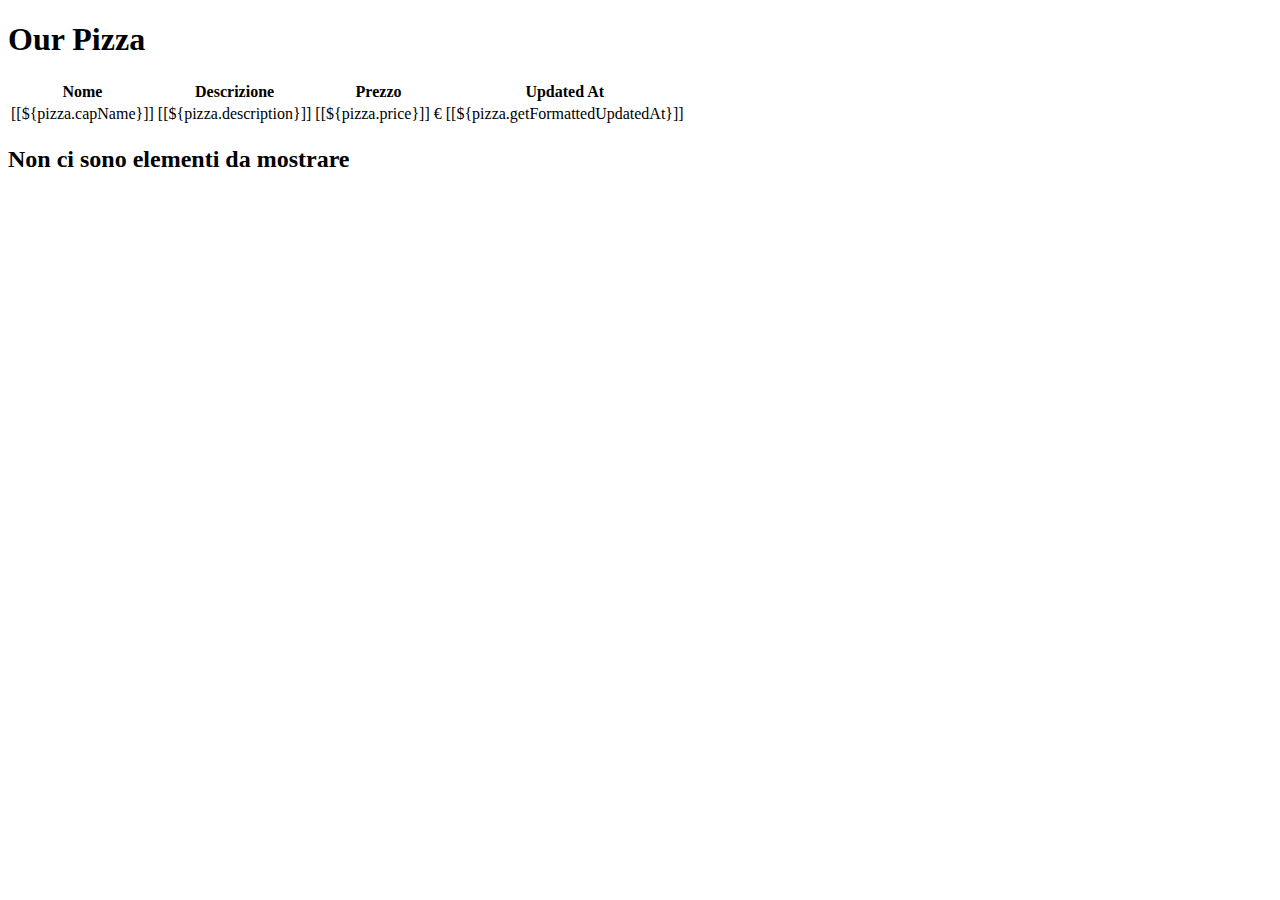
<file: src/main/resources/templates/pizzas/index.html>
<!DOCTYPE html>
<html xmlns:th="http://www.thymeleaf.org" lang="en">

<head th:replace="~{fragments/fragments :: head}"></head>

<body class="bkgrd">
	<th:block th:replace="~{fragments/navbar :: navbar('pizzas')}"></th:block>

	<div class="container my-4">
		
		<div class="row justify-content-center">
					<div class="col-6">
						<h1 class="text-light text-center  my-5 bkcolor-transparent">Our Pizza</h1>
					</div>
				</div>
		
		<th:block th:if="${createMessage != null}">
			<th:block th:replace="~{fragments/fragments :: create-alert(${createMessage})}"></th:block>
		</th:block>
		
		<th:block th:if="${deleteMessage != null}">
			<th:block th:replace="~{fragments/fragments :: delete-alert(${deleteMessage})}"></th:block>
		</th:block>
		
		<div class="row justify-content-evenly">

			<table class="table table-striped table-dark text-center">
				<thead>
					<th class="ps-4 text-start">Nome</th>
					<th >Descrizione</th>
					<th>Prezzo</th>
					<th class="pe-4">Updated At</th>
				</thead>
				<tbody>
					<tr th:each="pizza : ${pizzas}" >
						<td class="ps-4 text-start">
							<a class="text-decoration-none text-reset"
								th:href="@{pizzas/{id}(id=${pizza.id})}">[[${pizza.capName}]]</a>
						</td>
						<td>[[${pizza.description}]]</td>
						<td>[[${pizza.price}]] €</td>
						<td class="pe-4">[[${pizza.getFormattedUpdatedAt}]]</td>
					</tr>
				</tbody>

			</table>
			<div th:unless="${pizzas.size() > 0}" class="col-6 d-flex justyfy-content-center">
				<div class="text-center text-light bkcolor">
					<h2>Non ci sono elementi da mostrare</h2>
				</div>
			</div>
		</div>
	</div>

	<script th:replace="~{fragments/fragments :: scripts}"></script>
</body>

</html>
</file>
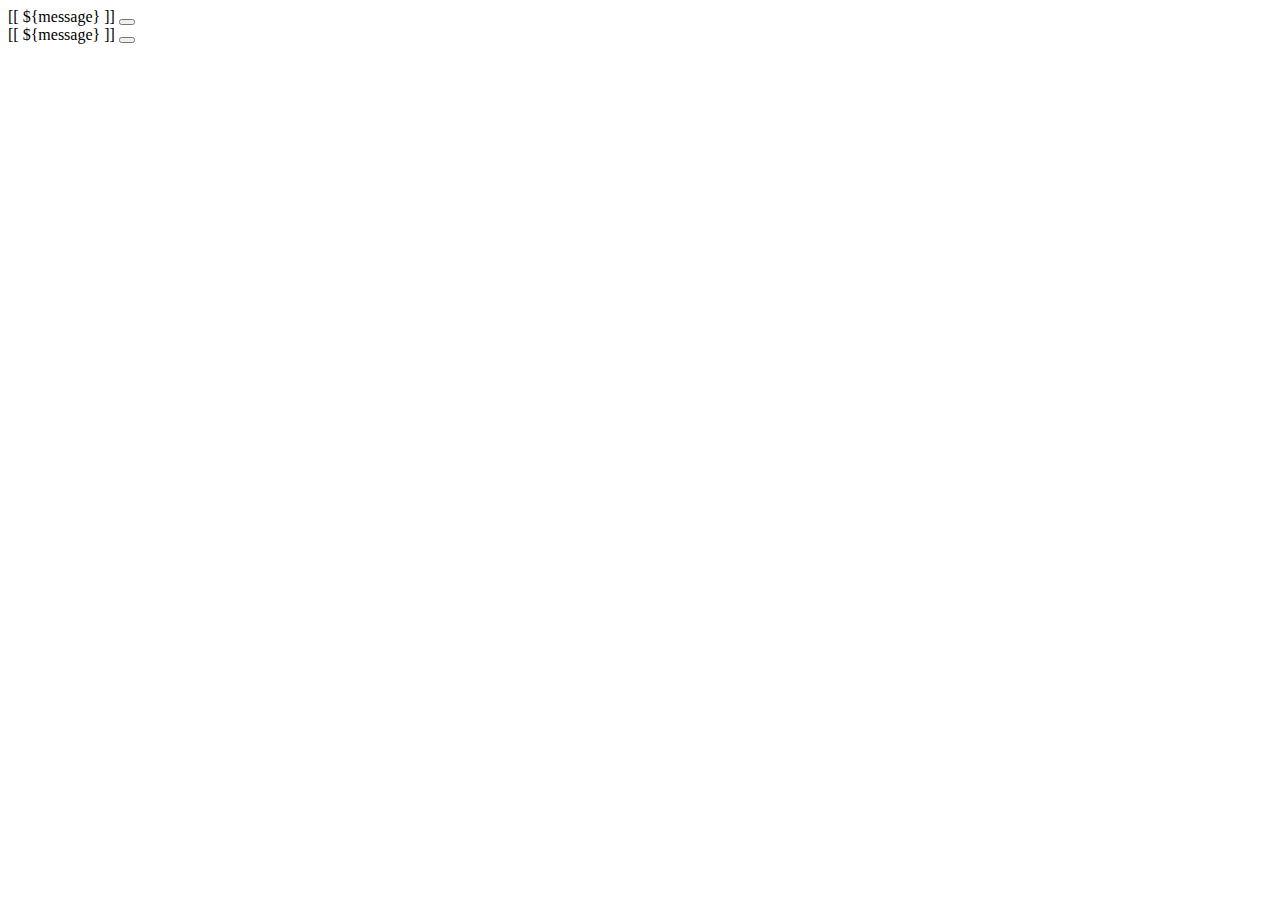
<file: src/main/resources/templates/fragments/fragments.html>
<!DOCTYPE html>
<html xmlns:th="http://www.thymeleaf.org" lang="en">

<head th:fragment="head">
	<meta charset="UTF-8">
	<meta name="viewport" content="width=device-width, initial-scale=1.0">
	<link th:rel="stylesheet" th:href="@{/webjars/bootstrap/5.3.3/css/bootstrap.css}" />
	<link th:rel="stylesheet" th:href="@{/css/style.css}" />
	<title></title>
</head>

<body>
	
	<div th:fragment="create-alert(message)" class="alert alert-success alert-dismissible fade show" role="alert">
	  <span>[[ ${message} ]]</span>
	  <button type="button" class="btn-close" data-bs-dismiss="alert" aria-label="Close"></button>
	</div>
	
	<div th:fragment="delete-alert(message)" class="alert alert-danger alert-dismissible fade show" role="alert">
	  <span>[[ ${message} ]]</span>
	  <button type="button" class="btn-close" data-bs-dismiss="alert" aria-label="Close"></button>
	</div>
	
	
	<script th:fragment="scripts" th:src="@{/webjars/bootstrap/5.3.3/js/bootstrap.bundle.min.js}"></script>
</body>

</html>
</file>
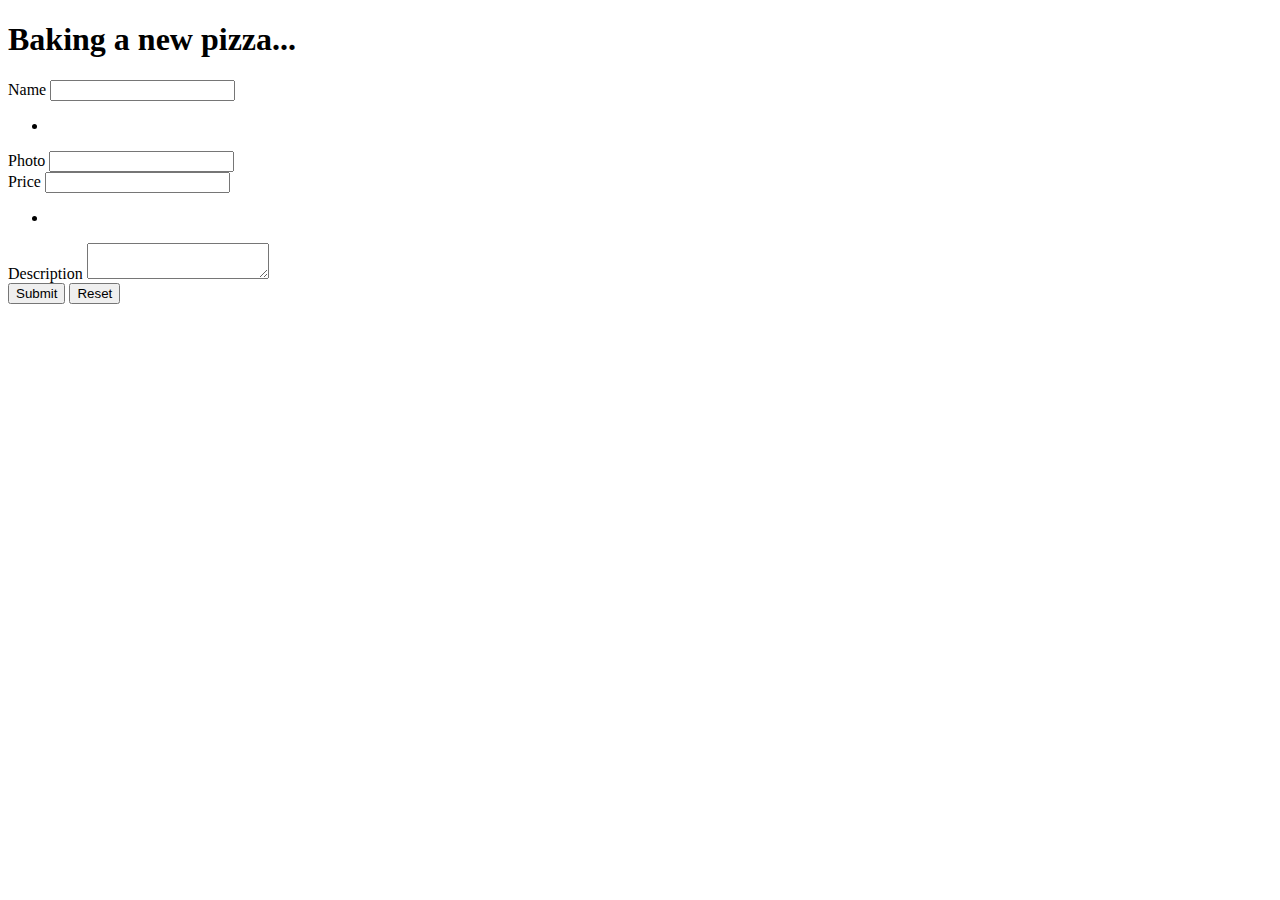
<file: src/main/resources/templates/pizzas/create.html>
<!DOCTYPE html>

<html xmlns:th="http://www.thymeleaf.org" lang="en">

<head th:replace="~{fragments/fragments :: head}"></head>

<body class="bkgrd">
	<th:block th:replace="~{fragments/navbar :: navbar('create')}"></th:block>


	<div class="container">
		<div class="row justify-content-center">
			<div class="col-6">
				<h1 class="text-light text-center  my-5 bkcolor-transparent">Baking a new pizza...</h1>
			</div>
		</div>
		<div class="row">
			<div class="col-lg-6 m-auto my-3">
				<form id="pizza-form" th:object="${pizza} " method="post" th:action="@{/pizzas/create}" class="bkcolor">

					<!-- name-->
					<div class="mb-3">
						<label for="name" class="form-label text-light">Name</label>
						<input type="text" class="form-control" id="name" th:field="*{name}" th:errorClass="is-invalid">
						<!-- neme errors-->
						<div th:if="${#fields.hasErrors('name')}" class="invalid-feedback">
							<ul>
								<li th:each="err: ${#fields.errors('name')}" th:text="${err}"></li>
							</ul>
						</div>
					</div>

					<!-- photo-->
					<div class="mb-3">
						<label for="photo" class="form-label text-light">Photo</label>
						<input type="text" class="form-control" id="photo" th:field="*{photoUrl}"
							th:errorClass="is-invalid">
					</div>

					<!-- price-->
					<div class="mb-3">
						<label for="price" class="form-label text-light">Price</label>
						<input type="number" min="1" step="0.5" class="form-control" id="name" th:field="*{price}"
							th:errorClass="is-invalid">
						<!-- neme errors-->
						<div th:if="${#fields.hasErrors('price')}" class="invalid-feedback">
							<ul>
								<li th:each="err: ${#fields.errors('price')}" th:text="${err}"></li>
							</ul>
						</div>
					</div>

					<!-- description-->
					<div class="mb-3">
						<label for="name" class="form-label text-light">Description</label>
						<textarea class="form-control" aria-label="With textarea" id="description"
							th:field="*{description}"></textarea>
					</div>

						<!-- buttons-->
						<div class="d-flex justify-content-center">
							<button class="btn btn-success mx-2 border border-1 border-light"
								type="submit">Submit</button>
							<button class="btn btn-warning mx-2 border border-1 border-light"
								type="reset">Reset</button>
						</div>
				</form>
			</div>
		</div>
	</div>



	<script th:replace="~{fragments/fragments :: scripts}"></script>
</body>

</html>
</file>
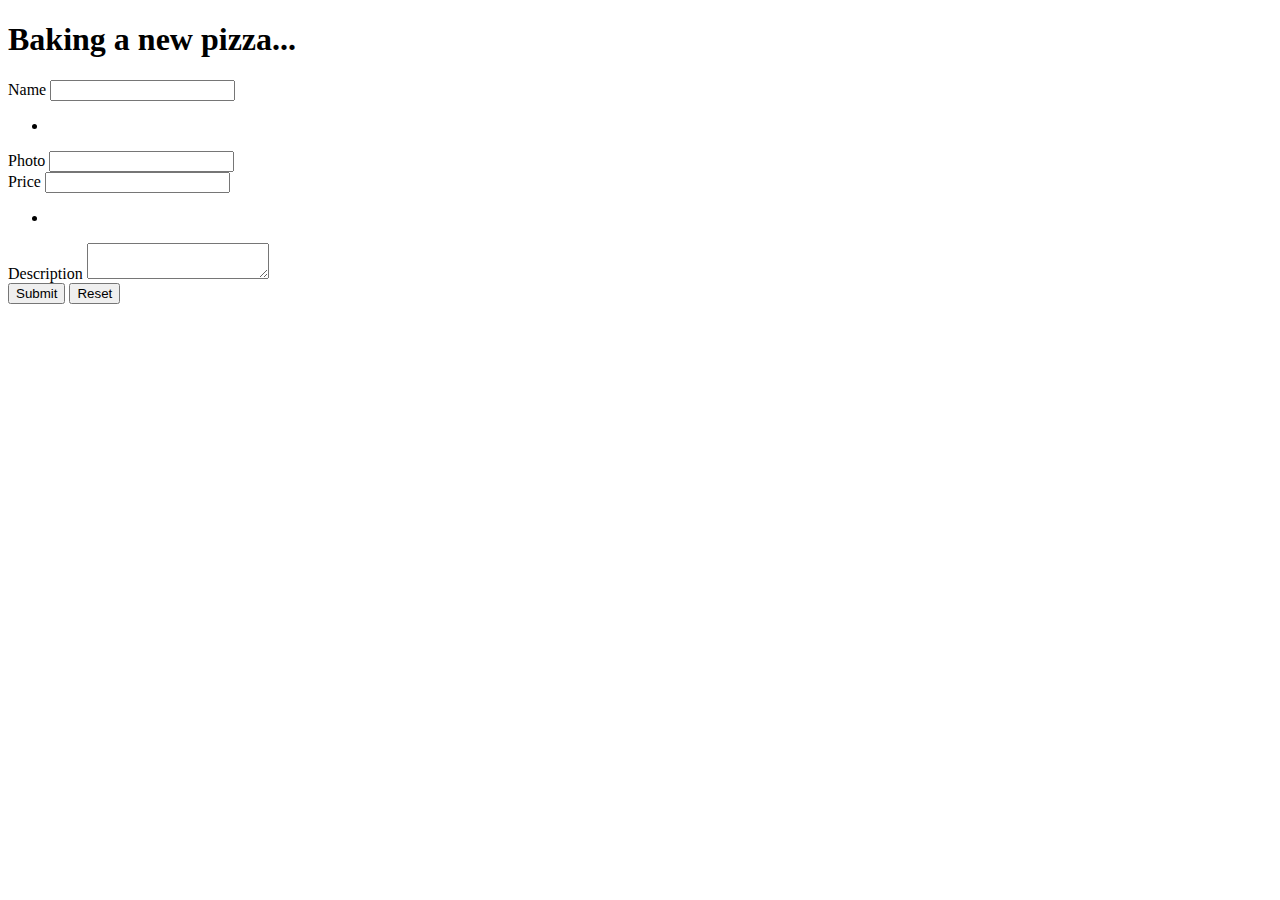
<file: src/main/resources/templates/pizzas/edit.html>
<!DOCTYPE html>

<html xmlns:th="http://www.thymeleaf.org" lang="en">

<head th:replace="~{fragments/fragments :: head}"></head>

<body class="bkgrd">
	<th:block th:replace="~{fragments/navbar :: navbar('create')}"></th:block>


	<div class="container">
		<div class="row justify-content-center">
			<div class="col-6">
				<h1 class="text-light text-center  my-5 bkcolor">Baking a new pizza...</h1>
			</div>
		</div>
		<div class="row">
			<div class="col-lg-6 m-auto my-3">
				<form id="pizza-edit" th:object="${pizza} " method="post" th:action="@{/pizzas/edit/{id} (id=${pizza.id})}" class="bkcolor">

					<!-- name-->
					<div class="mb-3">
						<label for="name" class="form-label text-light">Name</label>
						<input type="text" class="form-control" id="name" th:field="*{name}" th:errorClass="is-invalid">
						<!-- neme errors-->
						<div th:if="${#fields.hasErrors('name')}" class="invalid-feedback">
							<ul>
								<li th:each="err: ${#fields.errors('name')}" th:text="${err}"></li>
							</ul>
						</div>
					</div>

					<!-- photo-->
					<div class="mb-3">
						<label for="photo" class="form-label text-light">Photo</label>
						<input type="text" class="form-control" id="photo" th:field="*{photoUrl}"
							th:errorClass="is-invalid">
					</div>

					<!-- price-->
					<div class="mb-3">
						<label for="price" class="form-label text-light">Price</label>
						<input type="number" min="1" step="0.5" class="form-control" id="name" th:field="*{price}"
							th:errorClass="is-invalid">
						<!-- neme errors-->
						<div th:if="${#fields.hasErrors('price')}" class="invalid-feedback">
							<ul>
								<li th:each="err: ${#fields.errors('price')}" th:text="${err}"></li>
							</ul>
						</div>
					</div>

					<!-- description-->
					<div class="mb-3">
						<label for="name" class="form-label text-light">Description</label>
						<textarea class="form-control" aria-label="With textarea" id="description"
							th:field="*{description}"></textarea>
					</div>
					<!-- buttons-->
					<div class="d-flex justify-content-center">
						<button class="btn btn-success mx-2 border border-1 border-light" type="submit">Submit</button>
						<button class="btn btn-warning mx-2 border border-1 border-light" type="reset">Reset</button>
					</div>
				</form>
			</div>
		</div>
	</div>



	<script th:replace="~{fragments/fragments :: scripts}"></script>
</body>

</html>
</file>
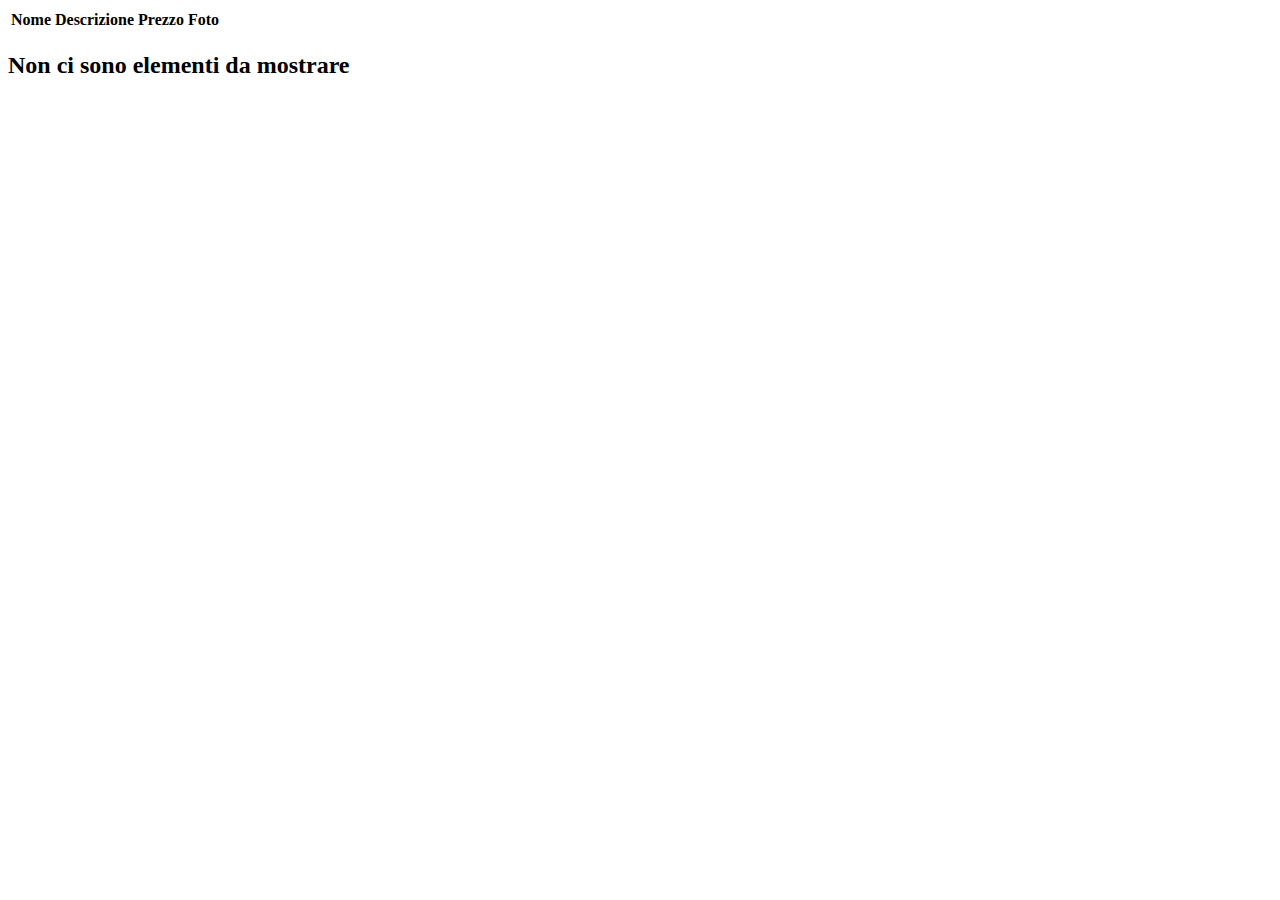
<file: src/main/resources/templates/pizzas/index-card.html>
<!DOCTYPE html>
<html xmlns:th="http://www.thymeleaf.org" lang="en">

<head th:replace="~{fragments/fragments :: head}"></head>

<body class="bkgrd">
	<th:block th:replace="~{fragments/navbar :: navbar('pizzas')}"></th:block>

	<div class="container my-4">
		<div class="row justify-content-evenly">
			<!-- <a th:each="pizza : ${pizzas}" th:href="@{/pizzas/{id}(id=${pizza.id})}" class="text-decoration-none col-12 col-sm-6 col-lg-4 d-flex justify-content-center text-center">
				<div class="card mb-4 border border-2 my-dimension" style="width: 18rem;">
						<img th:src="${pizza.photoUrl}"
							class="card-img-top bkcolor h-100 border border-secondary-subtle" alt="...">
					
					<div class="card-body bkcolor">
						<p class="card-text text-light ">
							[[${pizza.capName}]]
						</p>
					</div>
				</div>
			</a> -->
			<table>
				<thead>
					<th>Nome</th>
					<th>Descrizione</th>
					<th>Prezzo</th>
					<th>Foto</th>
				</thead>
				
			</table>
			<div th:unless="${pizzas.size() > 0}" class="col-6 d-flex justyfy-content-center">
				<div class="text-center text-light bkcolor">
					<h2>Non ci sono elementi da mostrare</h2>
				</div>
			</div>
		</div>
	</div>

	<script th:replace="~{fragments/fragments :: scripts}"></script>
</body>

</html>
</file>
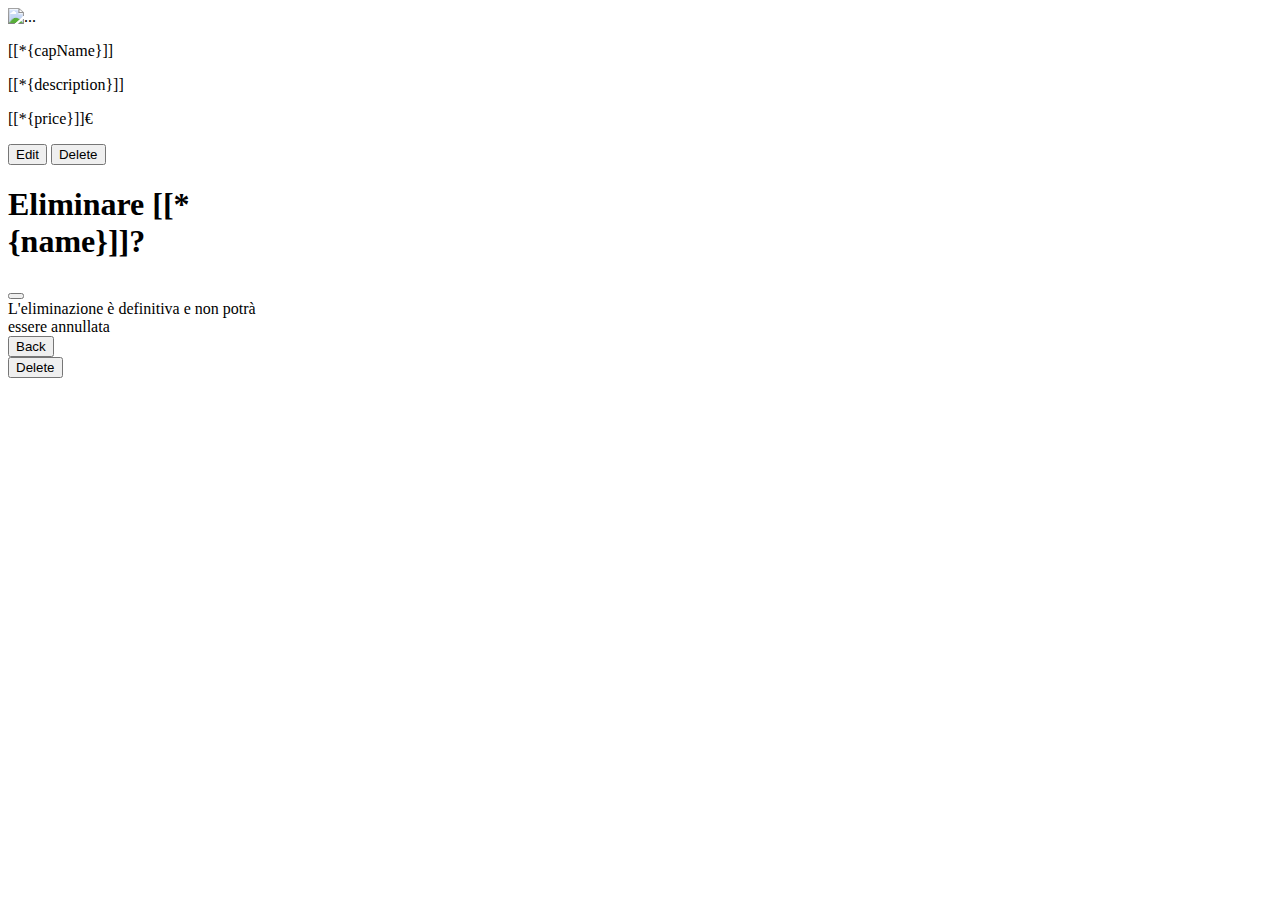
<file: src/main/resources/templates/pizzas/show.html>
<!DOCTYPE html>
<html xmlns:th="http://www.thymeleaf.org" lang="en">

<head th:replace="~{fragments/fragments :: head}"></head>

<body class="bkgrd">
	<th:block th:replace="~{fragments/navbar :: navbar('pizzas')}"></th:block>

	<div th:object="${thisPizza}" class="container my-4">
		<div class="row d-flex justify-content-evenly">
			<div class="col-lg-4 col-md-6 col-12 d-flex justify-content-center text-center">
				<div class="card mb-4 border border-2" style="width: 18rem;">
					<img th:src="|../${thisPizza.photoUrl}|"
						class="card-img-top bkcolor h-100 border border-secondary-subtle" alt="...">
					<div class="card-body bkcolor">
						<p class="card-text text-light">[[*{capName}]]</p>
					</div>
					<div class="card-body bkcolor border-top">
						<p class="card-text text-light">[[*{description}]]</p>
					</div>
					<div class="card-body bkcolor border-top">
						<p class="card-text text-light">[[*{price}]]€</p>
					</div>
					<div class="d-flex justify-content-center card-body bkcolor border-top">
						<button class="btn btn-warning mx-2 border border-1 border-light" type="submit">
							<a class="text-reset text-decoration-none" th:href="@{edit/{id}(id=*{id})}">Edit</a>
						</button>

						<!-- Button trigger modal -->
						<button type="button" class="btn btn-danger mx-2 border border-1 border-light"
							data-bs-toggle="modal" data-bs-target="#delete-modal">
							Delete
						</button>

						<!-- Modal -->
						<div class="modal fade" id="delete-modal" data-bs-backdrop="static" data-bs-keyboard="false"
							tabindex="-1" aria-labelledby="delete-modalLabel" aria-hidden="true">
							<div class="modal-dialog modal-dialog-centered text-light">
								<div class="modal-content bkcolor">
									<div class="modal-header">
										<h1 class="modal-title fs-5" id="delete-modalLabel">Eliminare [[*{name}]]?
										</h1>
										<button type="button" data-bs-theme="dark" class="btn-close"
											data-bs-dismiss="modal" aria-label="Close"></button>
									</div>
									<div class="modal-body">
										L'eliminazione è definitiva e non potrà essere annullata
									</div>
									<div class="modal-footer">
										<button type="button" class="btn btn-warning border border-light"
											data-bs-dismiss="modal">Back</button>
										<form th:action="@{'/pizzas/delete/{id}' (id=*{id})}" method="post">
											<button class="btn btn-danger mx-2 border border-1 border-light"
												type="submit">Delete</button>
										</form>

									</div>
								</div>
							</div>
						</div>
					</div>
				</div>
			</div>

		</div>
	</div>

	<script th:replace="~{fragments/fragments :: scripts}"></script>
</body>

</html>
</file>
